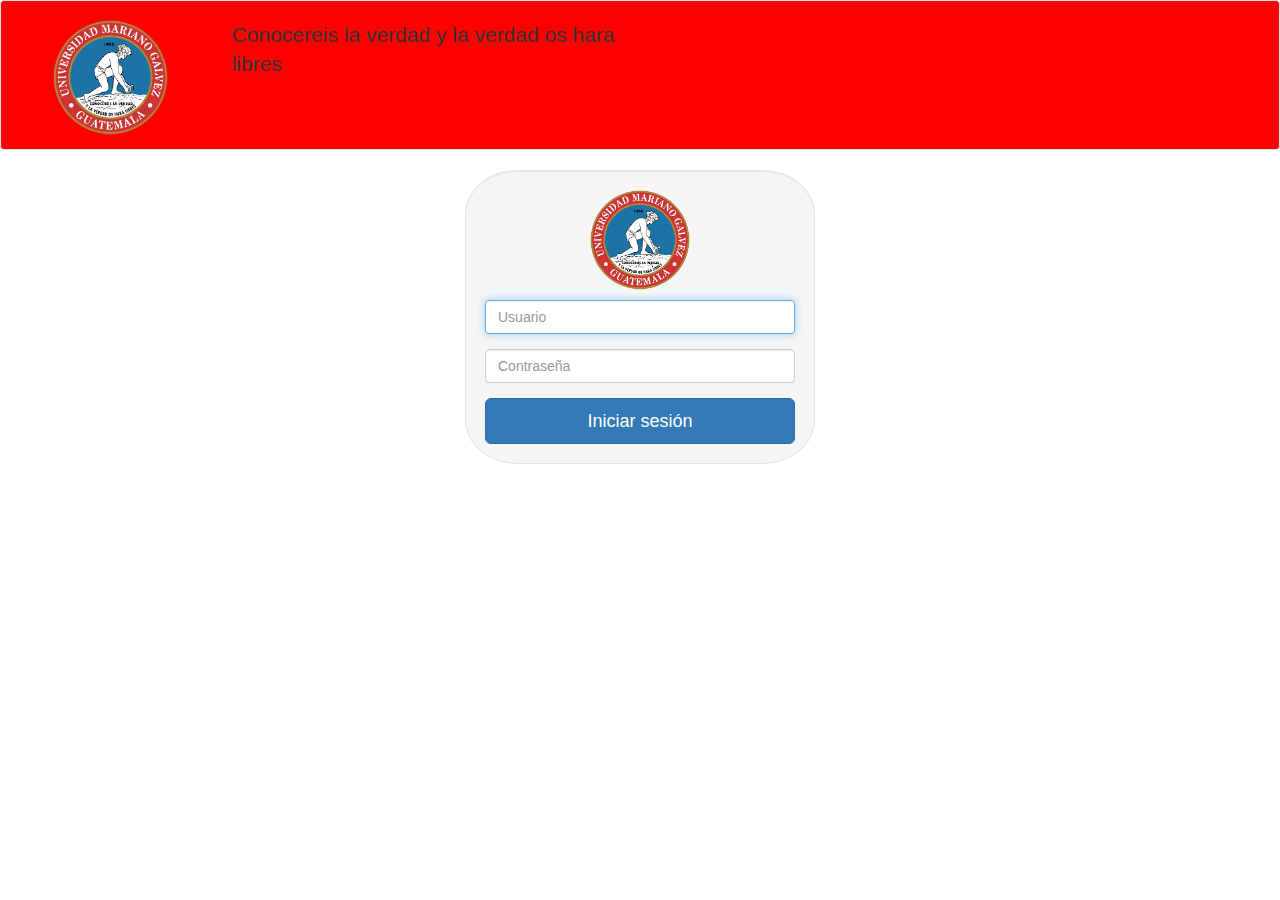
<file: index.html>
<!DOCTYPE html>
<html lang="en">
<head>
	<meta charset="UTF-8">
	<title>Registo</title>

	<meta name="viewport" content="width=device-width, initial-scale=1">
	<link rel="stylesheet" type="text/css" href="css/bootstrap.css">
	<link rel="stylesheet" type="text/css" href="css/estilo.css">

</head>
<body ="bodyindex">

<div class="container-fluid well" id="encabezado">
	<div class="row">
	<div class="col-xs-2 col-sm-2 col-md-2 col-lg-2	 ">
	<img src="logo.png" class="img-responsive" id="log1">
	</div> 	
	<div class="col-xs-4 col-sm-4 col-md-4 col-lg-4 visible-xs visible-sm visible-md visible-lg"><p class="lead">Conocereis la verdad y la verdad os hara libres</p></div>
	</div>

</div>
<div class="container-fluid well" id="dellogin">
	<div class="row">
		<div class="col-xs-12">
			<img src="logo.png" class="img-responsive" id="Log">
		</div>
	</div>
	<div class="login">
			<div class="form-group">
				<input type="user" class="form-control" placeholder="Usuario" name="user" id="Usuario" requerid autofocus>
			</div>		
			<div class="form-group">
				<input type="password" class="form-control" placeholder="Contraseña" name="pass" id="Password" requerid>
			</div>	
		<button class="btn btn-lg btn-primary btn-block" type="button" onclick = "cargarlogin()" >Iniciar sesión</button>
	</div>
</div>

	
<script type="text/javascript" src="js/jquery-2.1.1.js"></script>
<script type="text/javascript" src="js/modelo.js"></script>
<script type="text/javascript" src="js/modelo.js"></script>
<script type="text/javascript" src="js/controlador.js"></script>

</body>
</html>
</file>
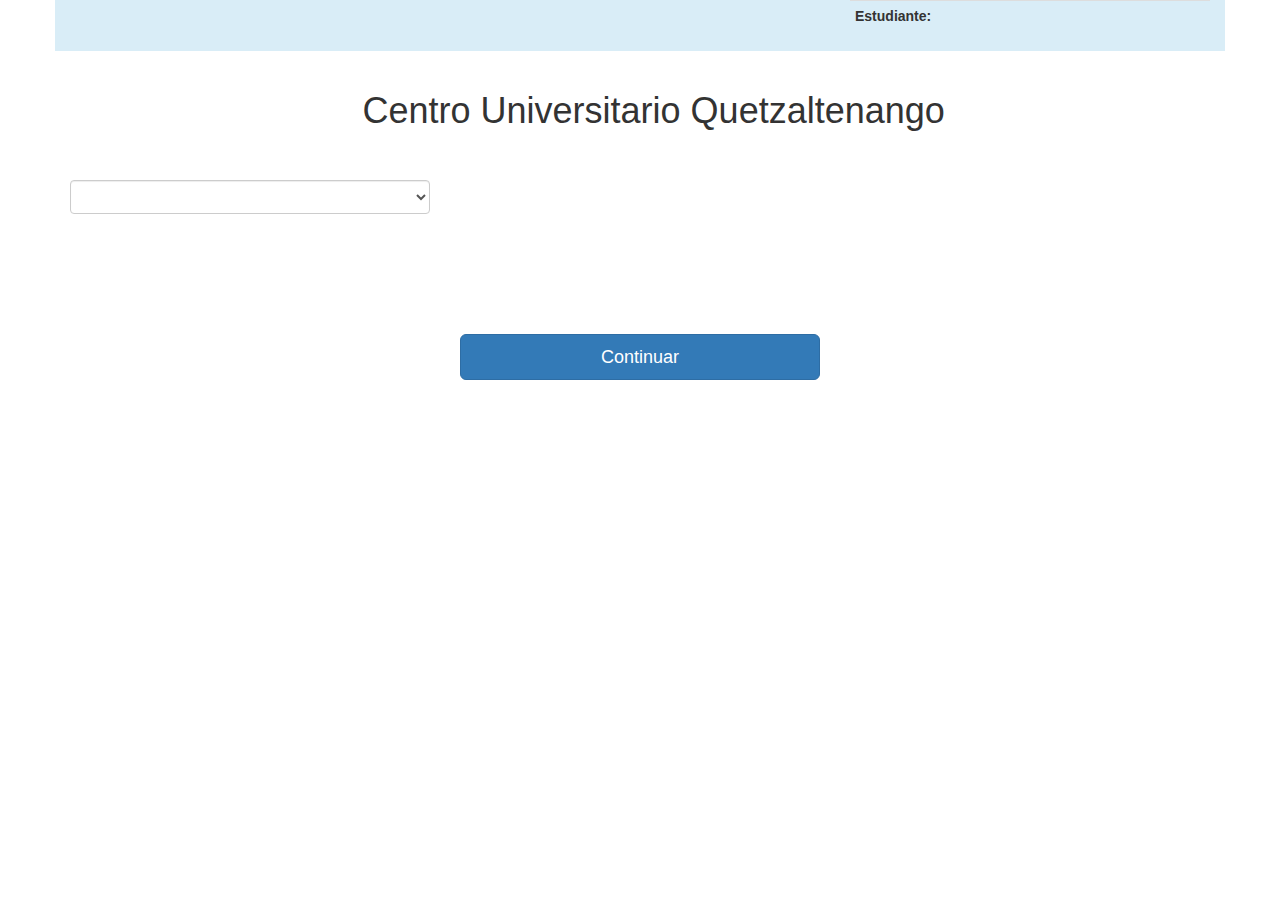
<file: estudiantes.html>
<!DOCTYPE html>
<html lang="en">
	<head>
		<meta charset="UTF-8">
		<title>Estudiantes</title>
		<link rel="stylesheet" href="css/bootstrap.css">
		<link rel="stylesheet" href="css/estilos.css">
	</head>
	<body>
		<div class="container">
			<div class="row bg-info">
				<div class="col-xs-4"></div>
				<div class="col-xs-4"></div>
				<div class="col-xs-4">
					<table class="table table-condensed ">
						<thead>
						</thead>
						<tbody>
							<tr>
								<th>Estudiante:</th>
								<td id = "nombre"></td>
							</tr>
						</tbody>
					</table>
				</div>
			</div>
			<div class="row">
				<div class="col-xs-3">
					
				</div>
				<div class="col-xs-9">
					<br>
					<h1>
						Centro Universitario Quetzaltenango
						<br><br>
					</h1>
				</div>
				<br><br><br>
			</div>

			<div class="row">
				<div class="col-xs-4">
					<select class="form-control" id="cursos" onchange="cuestionario(this.value)">
						
					</select>
				</div>
				<div class="col-xs-4" ></div>
				<div class="col-xs-4"></div>
			</div>

			<div class="row">
				<div class="col-xs-6" id="preguntas">
				</div>
				<div class="col-xs-6">
					<table class="table-hover"  id="tablerespuestas">
						<br><br><br>
					</table>
				</div>
			</div>

			<div class="row">
				<div class="col-xs-4"></div>
				<div class="col-xs-4">
					<br><br><br>
					<button type="button" class="btn btn-primary btn-lg btn-block">Continuar</button>

				</div>
				<div class="col-xs-4">
				</div>
			</div>
			
<script type="text/javascript" src="js/jquery-2.1.1.js"></script>
<script type="text/javascript" src="js/bootstrap.js"></script>
<script type="text/javascript" src="js/modelo.js"></script>
<script type="text/javascript" src="js/controlador.js"></script>

<script type="text/javascript">
	cursosDisponibles();
</script>
</body>
</html>
</file>
<file: css/estilo.css>
#login{
	max-width: 400px;
	padding: 15px;
	margin: 0 auto;
} 
#barrasub{
	max-width: 400px;
	
} 

#ingreso-general {
	max-height: 500px;
	-webkit- box-shadow: 0px 0px 18px 0px rgba(50,0,45,0,45);
	-maz- box-shadow: 0px 0px 18px 0px rgba(50,0,45,0,45);
	box-shadow: 0px 0px 18px 0px rgba(50,0,45,0,45);
	border-radius: 15%;
}

#dellogin {
	max-width: 350px;
	-webkit- box-shadow: 0px 0px 18px 0px rgba(50,0,45,0,45);
	-maz- box-shadow: 0px 0px 18px 0px rgba(50,0,45,0,45);
	box-shadow: 0px 0px 18px 0px rgba(50,0,45,0,45);
	border-radius: 15%;
}
#Log{
width: 100px;
height: 100px;
margin: 0px auto 10px;
display:block;
border-radius: 50%
}
#log1{
width: 115px;
height: 115px;
margin: 0px auto 5px;
display:block;
border-radius: 50%
}
#encabezado{
	height: 150px;
	background-color: red;
	border-collapse: 50%;
}
#ContenedorSuit {
	max-width: 200px;
	-webkit- box-shadow: 0px 0px 18px 0px rgba(50,0,45,0,45);
	-maz- box-shadow: 0px 0px 18px 0px rgba(50,0,45,0,45);
	box-shadow: 0px 0px 18px 0px rgba(50,0,45,0,45);
	border-radius: 15%;
}
</file>
<file: css/estilos.css>
#login{
	max-width: 400px;
	padding: 15px;
	margin: 0 auto;
} 
#barrasub{
	max-width: 400px;
	
} 

#ingreso-general {
	max-height: 500px;
	-webkit- box-shadow: 0px 0px 18px 0px rgba(50,0,45,0,45);
	-maz- box-shadow: 0px 0px 18px 0px rgba(50,0,45,0,45);
	box-shadow: 0px 0px 18px 0px rgba(50,0,45,0,45);
	border-radius: 15%;
}

#dellogin {
	max-width: 350px;
	-webkit- box-shadow: 0px 0px 18px 0px rgba(50,0,45,0,45);
	-maz- box-shadow: 0px 0px 18px 0px rgba(50,0,45,0,45);
	box-shadow: 0px 0px 18px 0px rgba(50,0,45,0,45);
	border-radius: 15%;
}
#Log{
width: 100px;
height: 100px;
margin: 0px auto 10px;
display:block;
border-radius: 50%
}
#log1{
width: 115px;
height: 115px;
margin: 0px auto 5px;
display:block;
border-radius: 50%
}
#encabezado{
	height: 150px;
	background-color: red;
	border-collapse: 50%;
}
</file>
